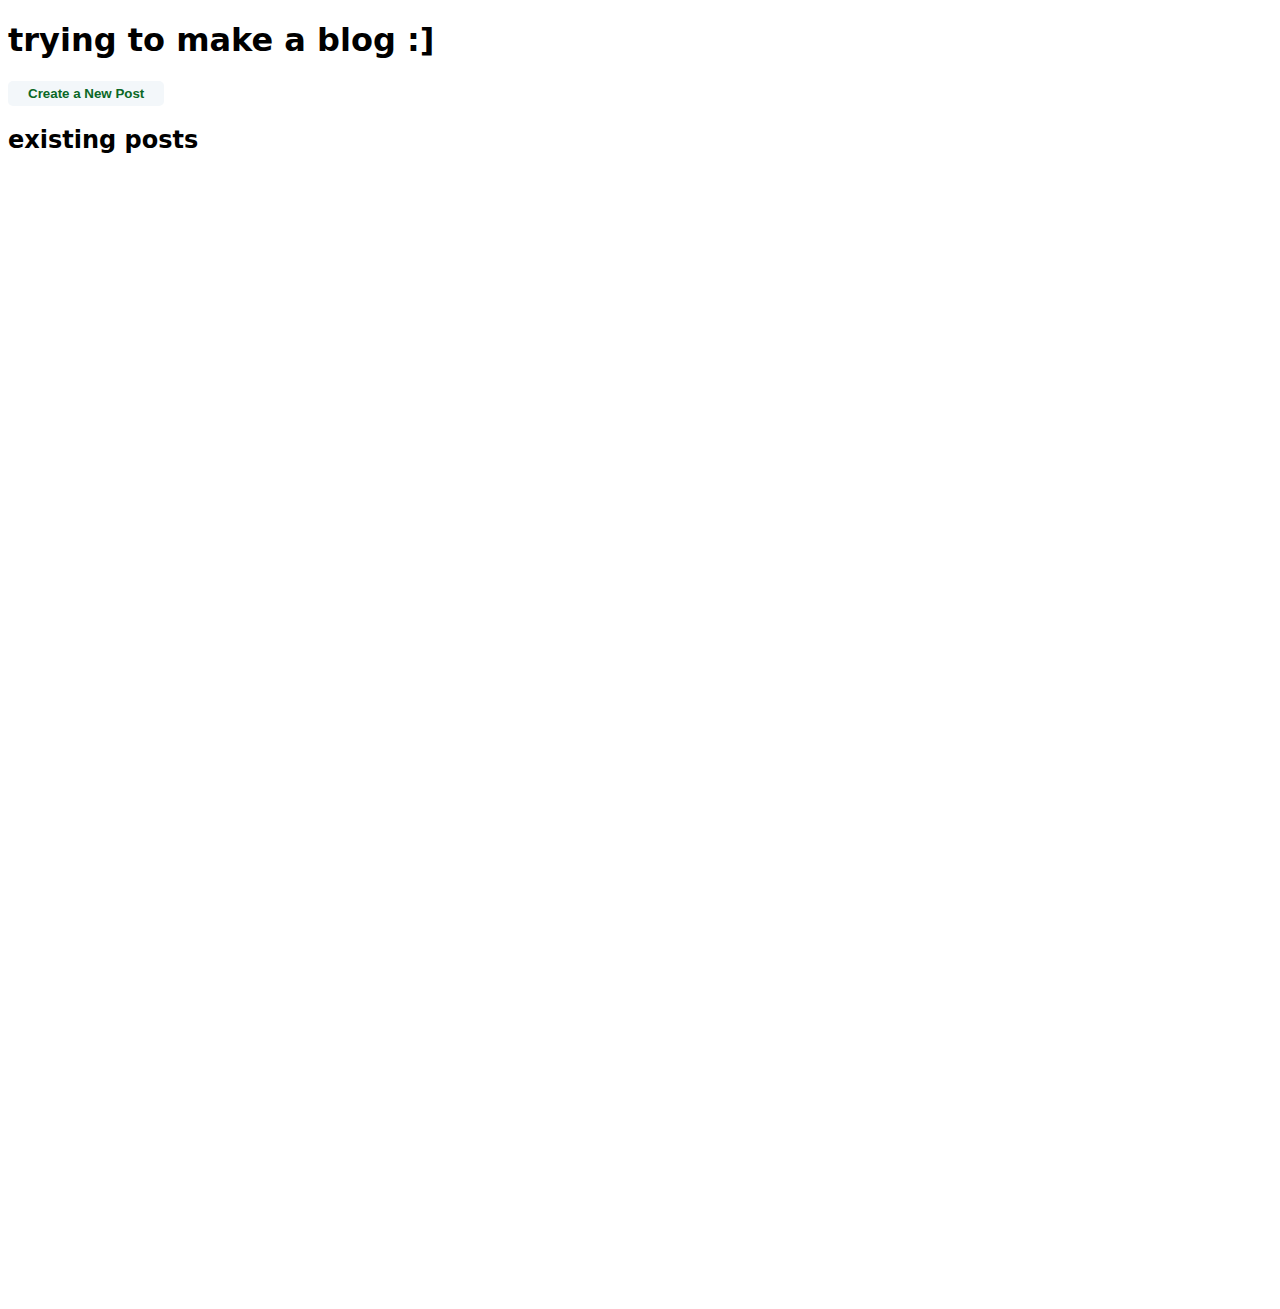
<file: index.html>
<!DOCTYPE html>
<html lang="en">
<head>
    <meta charset="UTF-8">
    <meta name="viewport" content="width=device-width, initial-scale=1.0">
    <link rel="stylesheet" href="styles.css">
    <title>Document</title>
    
</head>
<body>
    <h1>trying to make a blog :]</h1>
    <button onclick="location.href='new-post.html'" type="button" id="newpost">Create a New Post</button>
   <h2>existing posts</h2>
   <ul id="post-lists"></ul>
   <script src="script.js" defer></script> 
</body>
</html>
</file>
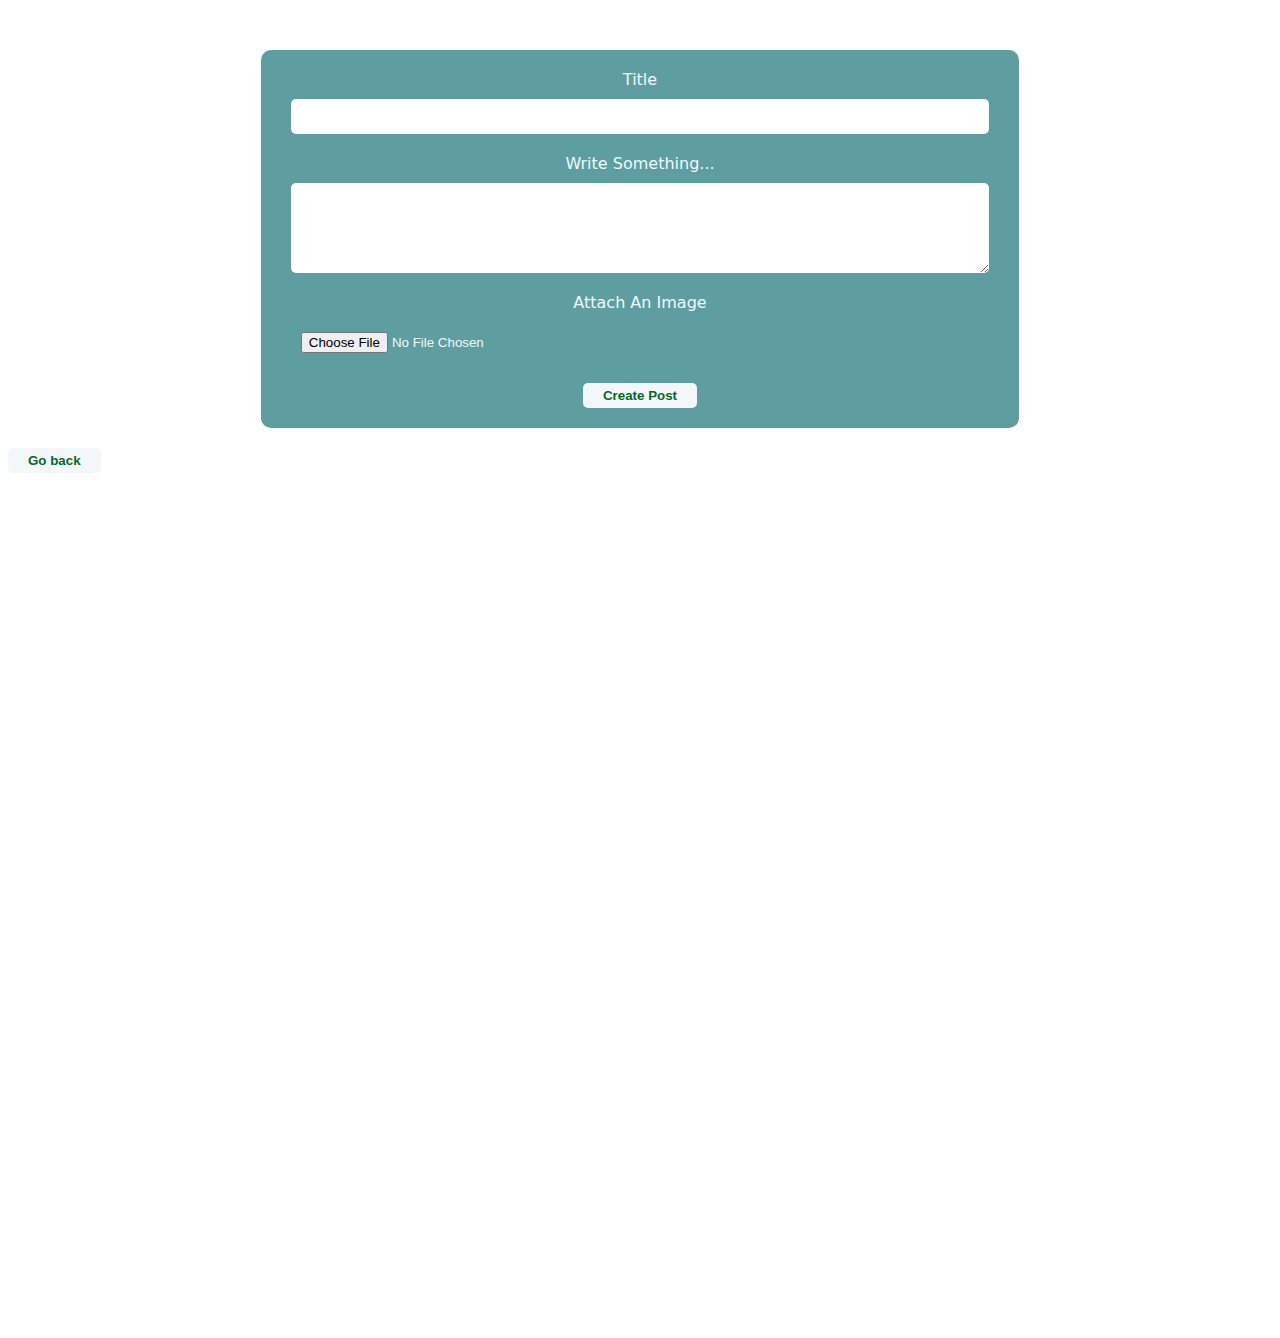
<file: new-post.html>
<!DOCTYPE html>
<html lang="en">
<head>
    <meta charset="UTF-8">
    <meta name="viewport" content="width=device-width, initial-scale=1.0">
    <link rel="stylesheet" href="styles.css">
    <script src="script.js"></script> 
    <title>Document</title>
</head>
<body>
   <form id="create-post">
        <label for="title">title</label>
        <input type="text" id="title" required>
        <label for="content">Write something...</label>
        <textarea id="content" required></textarea>
        <label for="upload-image">Attach an Image</label>
        <input id="upload-image" type="file">
        <button type="submit">Create Post</button>
   </form>
   <button onclick="location.href='index.html'" type="button" id="go-back">Go back</button>
</body>
</html>
</file>
<file: styles.css>
body {
    height: 100vw;
    font-family: system-ui, -apple-system, BlinkMacSystemFont, 'Segoe UI', Roboto, Oxygen, Ubuntu, Cantarell, 'Open Sans', 'Helvetica Neue', sans-serif;
}

form {
    display: flex;
    justify-content: center;
    flex-direction: column;
    background-color: cadetblue;
    padding: 20px;
    border-radius: 10px;
    margin:50px 20% 10px;
}

label, #upload-image {
    text-align: center;
    text-transform: capitalize;
    color: aliceblue;
}

input, textarea {
    border: hidden;
    padding: 10px;
    border-radius: 5px;
    margin: 10px 10px 20px 10px;
}

textarea {
    padding-bottom: 50px;
    font-family:Arial, Helvetica, sans-serif;
}

button {
    font-weight: bold;
    border: none;
    padding: 5px 20px;
    border-radius: 5px;
    margin: 0 auto;
    background-color: rgb(243, 247, 250);
    color: rgb(10, 104, 38);
}

button:hover {
    color: rgb(0, 139, 139);
    background-color: rgb(220, 229, 241);
}

#go-back {
    margin-top: 10px;
}

ul {
     list-style: none;
}

li {
    background-color:aliceblue;
    padding: 20px;
    margin: 10px 50px 10px 50px;
    border-radius: 5px;
}

ul#post-lists li img{
    max-width: 300px;
}

.edit-button, .delete-button {
    background-color: rgb(199, 225, 248);
    color:rgb(70, 110, 82);
    margin-right: 10px;
}

/* mobile */
@media screen and (max-width: 480px) {
    .container {
        padding: 10px;
    }

    #post-lists li {
        font-size: 14px;
    }

    ul#post-lists li img {
        max-width: 70%;
    }

    button {
        width: 40%;
        font-size: 14px;
    }
}

/*tablet*/
@media screen and (max-width: 768px) {
    .container {
        padding: 15px;
    }

    #post-lists li {
        font-size: 16px;
    }

    ul#post-lists li img {
        max-width: 70%;
    }

    button {
        width: 40%;
    }
}
</file>
